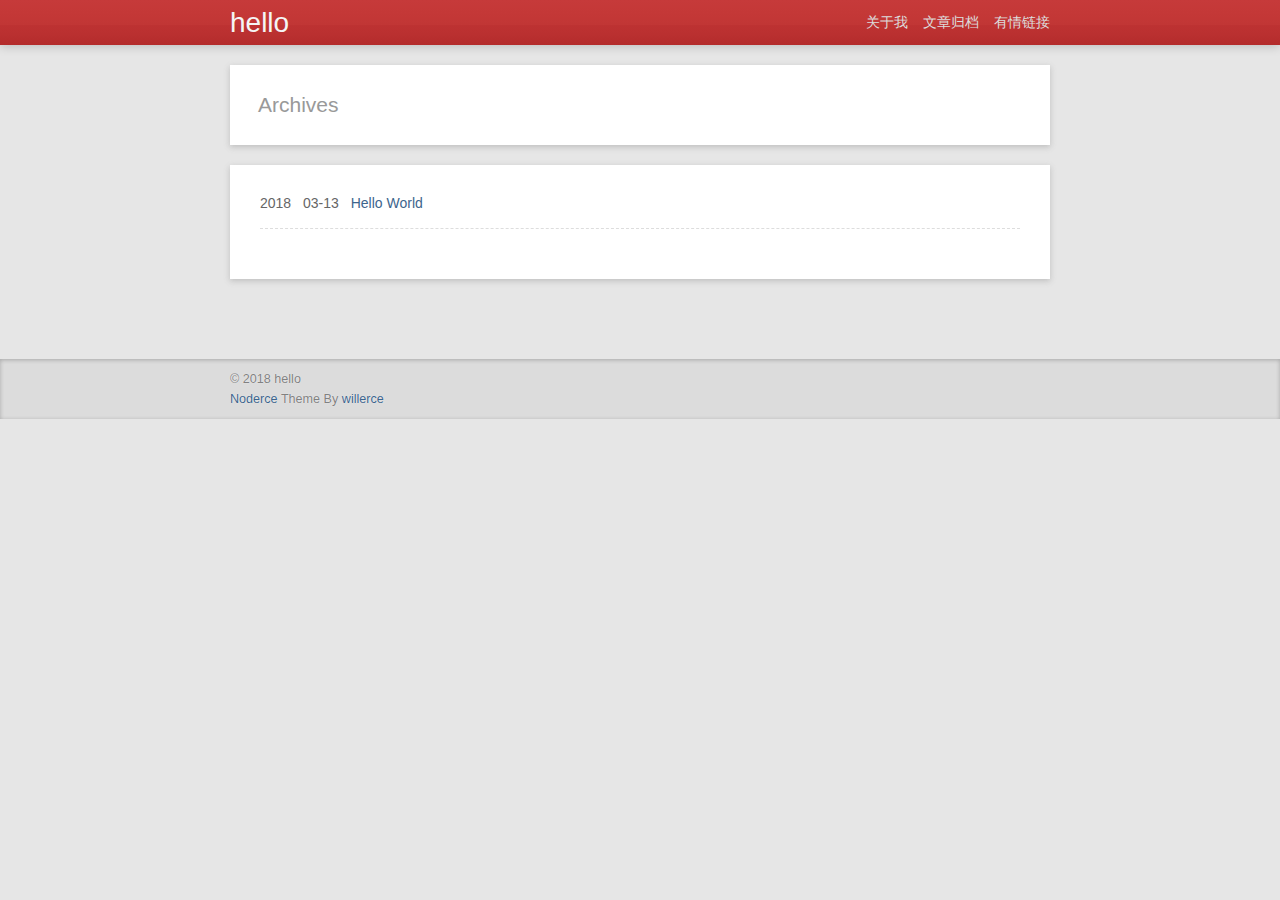
<file: archives/index.html>
<!DOCTYPE HTML>
<html>
<head>
  <meta charset="utf-8">
  
  <title>hello › Archives</title>
  
  
  
  <meta name="viewport" content="width=device-width, initial-scale=1, maximum-scale=1">

  
  <meta property="og:site_name" content="hello"/>

  
    <meta property="og:image" content="undefined"/>
  

  <link href="/favicon.png" rel="icon">
  <link rel="alternate" href="http://feeds.feedburner.com/willerce" title="hello" type="application/atom+xml">
  <link rel="stylesheet" href="/css/style.css" media="screen" type="text/css">
  
<script type="text/javascript">
  var _gaq = _gaq || [];
  _gaq.push(['_setAccount', 'UA-32857089-1']);
  _gaq.push(['_trackPageview']);

  (function() {
    var ga = document.createElement('script'); ga.type = 'text/javascript'; ga.async = true;
    ga.src = ('https:' == document.location.protocol ? 'https://ssl' : 'http://www') + '.google-analytics.com/ga.js';
    var s = document.getElementsByTagName('script')[0]; s.parentNode.insertBefore(ga, s);
  })();
</script>

</head>


<body>
  <header id="header"><div class="meta inner">
  <h1><a href="/">hello</a></h1>
  <h2><a href="/">hello</a></h2>
  <nav id="main-nav">
    <ul>
      
      <li><a href="/about">关于我</a></li>
      
      <li><a href="/archives">文章归档</a></li>
      
      <li><a href="/links">有情链接</a></li>
      
    </ul>
    <div class="clearfix"></div>
  </nav>
</div>
<div class="clearfix"></div>
</header>
  <div id="content" class="inner">
    <div id="main-col" class="alignleft"><div id="wrapper">
<h2 class="archive-title">Archives</h2>

  
  <article class="archive">
  
    
    
      
      <div class="archive-itme"><div id="2018" class="archive-year">2018</div>
      <ul>
      
      <li>
      <time datetime="2018-03-13T09:05:03.262Z">03-13</time>
      <a href="/2018/03/13/hello-world/">Hello World</a>
      </li>
  
  </article>




</div></div>
    <div class="clearfix"></div>
  </div>
  <footer id="footer"><div class="inner"><div class="alignleft">
  <p>
  
    &copy; 2018 hello
  
  </p>
  <p>
    <a href="http://github.com/willerce/hexo-theme-noderce">Noderce</a> Theme By <a href="http://willerce.com" >willerce</a>
  </p>

</div>
<div class="clearfix"></div></div></footer>
  <script type="text/javascript">

</script>

</body>
</html>
</file>
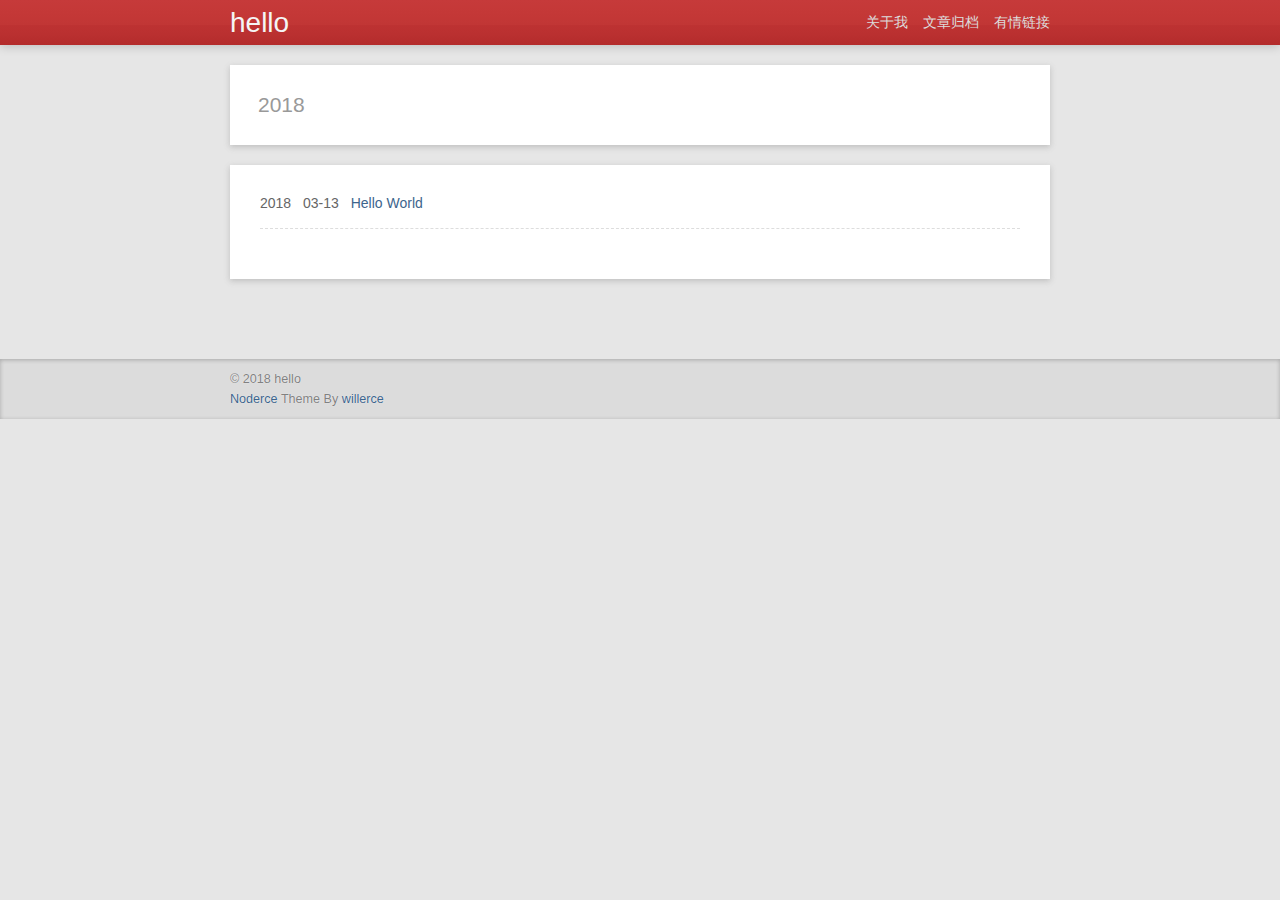
<file: archives/2018/index.html>
<!DOCTYPE HTML>
<html>
<head>
  <meta charset="utf-8">
  
  <title>hello › Archives: 2018</title>
  
  
  
  <meta name="viewport" content="width=device-width, initial-scale=1, maximum-scale=1">

  
  <meta property="og:site_name" content="hello"/>

  
    <meta property="og:image" content="undefined"/>
  

  <link href="/favicon.png" rel="icon">
  <link rel="alternate" href="http://feeds.feedburner.com/willerce" title="hello" type="application/atom+xml">
  <link rel="stylesheet" href="/css/style.css" media="screen" type="text/css">
  
<script type="text/javascript">
  var _gaq = _gaq || [];
  _gaq.push(['_setAccount', 'UA-32857089-1']);
  _gaq.push(['_trackPageview']);

  (function() {
    var ga = document.createElement('script'); ga.type = 'text/javascript'; ga.async = true;
    ga.src = ('https:' == document.location.protocol ? 'https://ssl' : 'http://www') + '.google-analytics.com/ga.js';
    var s = document.getElementsByTagName('script')[0]; s.parentNode.insertBefore(ga, s);
  })();
</script>

</head>


<body>
  <header id="header"><div class="meta inner">
  <h1><a href="/">hello</a></h1>
  <h2><a href="/">hello</a></h2>
  <nav id="main-nav">
    <ul>
      
      <li><a href="/about">关于我</a></li>
      
      <li><a href="/archives">文章归档</a></li>
      
      <li><a href="/links">有情链接</a></li>
      
    </ul>
    <div class="clearfix"></div>
  </nav>
</div>
<div class="clearfix"></div>
</header>
  <div id="content" class="inner">
    <div id="main-col" class="alignleft"><div id="wrapper">
<h2 class="archive-title">2018</h2>

  
  <article class="archive">
  
    
    
      
      <div class="archive-itme"><div id="2018" class="archive-year">2018</div>
      <ul>
      
      <li>
      <time datetime="2018-03-13T09:05:03.262Z">03-13</time>
      <a href="/2018/03/13/hello-world/">Hello World</a>
      </li>
  
  </article>




</div></div>
    <div class="clearfix"></div>
  </div>
  <footer id="footer"><div class="inner"><div class="alignleft">
  <p>
  
    &copy; 2018 hello
  
  </p>
  <p>
    <a href="http://github.com/willerce/hexo-theme-noderce">Noderce</a> Theme By <a href="http://willerce.com" >willerce</a>
  </p>

</div>
<div class="clearfix"></div></div></footer>
  <script type="text/javascript">

</script>

</body>
</html>
</file>
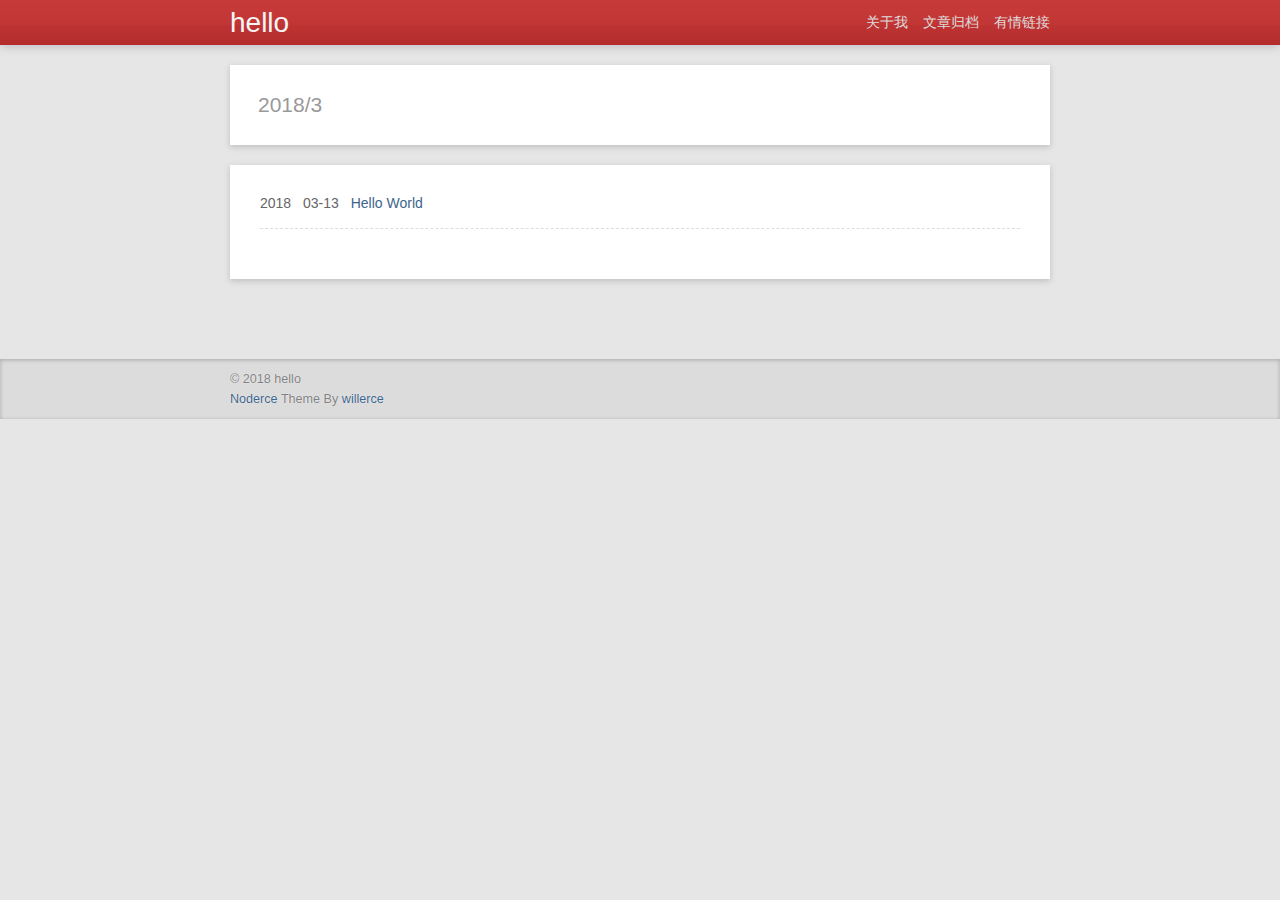
<file: archives/2018/03/index.html>
<!DOCTYPE HTML>
<html>
<head>
  <meta charset="utf-8">
  
  <title>hello › Archives: 2018/3</title>
  
  
  
  <meta name="viewport" content="width=device-width, initial-scale=1, maximum-scale=1">

  
  <meta property="og:site_name" content="hello"/>

  
    <meta property="og:image" content="undefined"/>
  

  <link href="/favicon.png" rel="icon">
  <link rel="alternate" href="http://feeds.feedburner.com/willerce" title="hello" type="application/atom+xml">
  <link rel="stylesheet" href="/css/style.css" media="screen" type="text/css">
  
<script type="text/javascript">
  var _gaq = _gaq || [];
  _gaq.push(['_setAccount', 'UA-32857089-1']);
  _gaq.push(['_trackPageview']);

  (function() {
    var ga = document.createElement('script'); ga.type = 'text/javascript'; ga.async = true;
    ga.src = ('https:' == document.location.protocol ? 'https://ssl' : 'http://www') + '.google-analytics.com/ga.js';
    var s = document.getElementsByTagName('script')[0]; s.parentNode.insertBefore(ga, s);
  })();
</script>

</head>


<body>
  <header id="header"><div class="meta inner">
  <h1><a href="/">hello</a></h1>
  <h2><a href="/">hello</a></h2>
  <nav id="main-nav">
    <ul>
      
      <li><a href="/about">关于我</a></li>
      
      <li><a href="/archives">文章归档</a></li>
      
      <li><a href="/links">有情链接</a></li>
      
    </ul>
    <div class="clearfix"></div>
  </nav>
</div>
<div class="clearfix"></div>
</header>
  <div id="content" class="inner">
    <div id="main-col" class="alignleft"><div id="wrapper">
<h2 class="archive-title">2018/3</h2>

  
  <article class="archive">
  
    
    
      
      <div class="archive-itme"><div id="2018" class="archive-year">2018</div>
      <ul>
      
      <li>
      <time datetime="2018-03-13T09:05:03.262Z">03-13</time>
      <a href="/2018/03/13/hello-world/">Hello World</a>
      </li>
  
  </article>




</div></div>
    <div class="clearfix"></div>
  </div>
  <footer id="footer"><div class="inner"><div class="alignleft">
  <p>
  
    &copy; 2018 hello
  
  </p>
  <p>
    <a href="http://github.com/willerce/hexo-theme-noderce">Noderce</a> Theme By <a href="http://willerce.com" >willerce</a>
  </p>

</div>
<div class="clearfix"></div></div></footer>
  <script type="text/javascript">

</script>

</body>
</html>
</file>
<file: css/style.css>
* {
  margin: 0;
  padding: 0;
}
body {
  background: #e6e6e6;
  color: #444;
  font-family: "Helvetica Neue", Helvetica, Arial, "Microsoft Yahei", sans-serif;
  font-size: 14px;
  text-shadow: 0 0 1px transparent;
}
@media screen and (max-width: 600px) {
  body {
    font-size: 12px;
  }
}
h1,
h2,
h3,
h4,
h5,
h6 {
  font-family: "Helvetica Neue", Helvetica, Arial, "Microsoft Yahei", sans-serif;
}
h1 {
  font-size: 1.8em;
}
h2 {
  font-size: 1.5em;
}
h3 {
  font-size: 1.3em;
}
a {
  text-decoration: none;
  color: #3d658d;
}
a:hover {
  text-decoration: underline;
}
.alignleft {
  float: left;
}
.alignright {
  float: right;
}
.clearfix {
  zoom: 1;
}
.clearfix:before,
.clearfix:after {
  content: "";
  display: table;
}
.clearfix:after {
  clear: both;
}
.inner {
  width: 820px;
  margin: 0 auto;
  position: relative;
}
.inner:after,
.inner:before {
  content: " ";
  display: table;
}
@media screen and (max-width: 820px) {
  .inner {
    width: 100%;
  }
}
#main-col {
  width: 100%;
}
#content {
  margin-top: 20px;
}
#header {
  height: 45px;
  background: #bb3131;
  background: -webkit-linear-gradient(top, #c63a3a 0, #c43837 29%, #c13635 55%, #bd3232 55%, #ba3030 77%, #b32b2b 100%);
  background: -moz-linear-gradient(top, #c63a3a 0, #c43837 29%, #c13635 55%, #bd3232 55%, #ba3030 77%, #b32b2b 100%);
  background: -o-linear-gradient(top, #c63a3a 0, #c43837 29%, #c13635 55%, #bd3232 55%, #ba3030 77%, #b32b2b 100%);
  background: -ms-linear-gradient(top, #c63a3a 0, #c43837 29%, #c13635 55%, #bd3232 55%, #ba3030 77%, #b32b2b 100%);
  background: linear-gradient(to bottom, #c63a3a 0, #c43837 29%, #c13635 55%, #bd3232 55%, #ba3030 77%, #b32b2b 100%);
  -webkit-box-shadow: 0 1px 10px rgba(0,0,0,0.2);
  box-shadow: 0 1px 10px rgba(0,0,0,0.2);
}
#header h1 {
  font-weight: normal;
  font-size: 2em;
  line-height: 45px;
}
#header h1 a {
  color: #f5f5f5;
}
#header h2 {
  display: none;
}
@media screen and (max-width: 820px) {
  #header {
    padding: 0 1em;
  }
}
#main-nav {
  position: absolute;
  right: 0;
  top: 0;
}
#main-nav ul {
  list-style: none;
}
#main-nav ul li {
  float: left;
  margin-left: 15px;
  line-height: 45px;
}
#main-nav ul li a {
  color: #ddd;
}
#main-nav ul li a:hover {
  color: #fff;
}
article {
  position: relative;
  overflow: hidden;
  background: #fff;
  -webkit-box-shadow: 0 2px 6px rgba(100,100,100,0.3);
  box-shadow: 0 2px 6px rgba(100,100,100,0.3);
  margin-bottom: 20px;
  padding: 30px;
}
@media screen and (max-width: 820px) {
  article {
    padding: 15px;
    margin: 8px 8px 15px 8px;
  }
}
article .post-content {
  position: relative;
}
article header time {
  color: #999;
  font: 0.8em "Helvetica Neue", Helvetica, Arial, "Microsoft Yahei", sans-serif;
  margin-top: 10px;
  display: block;
  line-height: 1;
}
article header .title {
  font-weight: bold;
  font-size: 1.6em;
  font-family: Pmingliu, Mingliu;
}
article header .title a:hover {
  text-decoration: underline;
}
@media screen and (max-width: 820px) {
  article header .title {
    font-weight: normal;
    font-size: 1.4em;
  }
}
article .entry {
  line-height: 1.9;
}
@media screen and (max-width: 820px) {
  article .entry {
    line-height: 1.5;
  }
}
article .entry p,
article .entry blockquote,
article .entry ul,
article .entry ol,
article .entry dl,
article .entry table,
article .entry iframe,
article .entry h3,
article .entry h4,
article .entry h5,
article .entry h6,
article .entry .video-container {
  margin-top: 15px;
}
article .entry blockquote {
  margin: 10px 0;
  padding: 8px 10px 8px 12px;
  border-left: 5px solid #ccc;
  background: #f1f1f1;
}
article .entry blockquote p {
  margin-top: 0;
}
article .entry code,
article .entry pre {
  font-family: Consolas, "Lucida Console", "Courier New", Menlo, Monaco, "Microsoft Yahei", monospace;
  font-size: 0.8em;
  line-height: 1.3;
}
article .entry code {
  background: #eee;
  color: #666;
  padding: 0 5px;
  margin: 0 2px;
  border: 1px solid #ddd;
  border-radius: 3px;
}
article .entry pre {
  background: #eee;
  border: 1px solid #ddd;
  margin-top: 15px;
  overflow: auto;
  padding: 7px 15px;
  border-radius: 2px;
}
article .entry pre code {
  background: none;
  padding: 0;
  margin: 0;
  border: none;
  border-radius: 0;
}
article .entry ul,
article .entry ol,
article .entry dl {
  margin-left: 20px;
}
article .entry ul ul,
article .entry ol ul,
article .entry dl ul,
article .entry ul ol,
article .entry ol ol,
article .entry dl ol,
article .entry ul dl,
article .entry ol dl,
article .entry dl dl {
  margin-top: 0;
}
article .entry h1,
article .entry h2 {
  font-weight: normal;
  border-bottom: 1px solid #ddd;
  padding-bottom: 10px;
  margin-top: 20px;
}
article .entry h3,
article .entry h4,
article .entry h5,
article .entry h6 {
  font-weight: normal;
}
article .entry h3 {
  font-size: 1.1em;
  font-weight: bold;
  color: #555;
  border-bottom: 1px dotted #ccc;
  padding: 0 0 5px 0;
}
article .entry img,
article .entry video {
  max-width: 100%;
  height: auto;
  border: none;
}
article .entry iframe {
  border: none;
}
article .entry hr {
  margin: 15px 0;
  border: none;
  border-bottom: 1px dotted #ccc;
}
article .entry .caption {
  display: block;
  margin-top: 5px;
  color: #999;
  position: relative;
  font-size: 0.9em;
  padding-left: 25px;
}
article .entry .caption:before {
  content: '\f040';
  position: absolute;
  font: 1.3em font-icon;
  position: absolute;
  left: 0;
  top: 3px;
}
article .entry .video-container {
  position: relative;
  padding-bottom: 56.25%;
  padding-top: 30px;
  height: 0;
  overflow: hidden;
}
article .entry .video-container iframe,
article .entry .video-container object,
article .entry .video-container embed {
  position: absolute;
  top: 0;
  left: 0;
  width: 100%;
  height: 100%;
  margin-top: 0;
}
article .entry .pullquote {
  float: right;
  border: none;
  padding: 0;
  margin: 1em 0 0.5em 1.5em;
  text-align: left;
  width: 45%;
  font-size: 1.5em;
}
article footer {
  margin-top: 15px;
  padding-top: 10px;
  color: #999;
  font-size: 0.9em;
  line-height: 16px;
  position: relative;
  min-height: 16px;
}
article footer a {
  color: #999;
}
article footer a:hover {
  color: #3d658d;
  text-decoration: none;
}
article footer a:before {
  font: 1.1em font-icon;
  padding-right: 10px;
  vertical-align: middle;
}
article footer .categories,
article footer .tags {
  position: relative;
  margin: 5px 0;
}
#page header .title {
  margin-bottom: 30px;
}
#comment {
  padding: 20px;
  background: #fff;
  -webkit-box-shadow: 0 2px 6px rgba(100,100,100,0.3);
  box-shadow: 0 2px 6px rgba(100,100,100,0.3);
  margin-bottom: 50px;
}
@media screen and (max-width: 600px) {
  #comment {
    padding: 15px;
    margin: 8px 8px 15px 8px;
  }
}
#comment .title {
  font-weight: normal;
  margin-bottom: 15px;
}
.pagination {
  background: #fff;
  -webkit-box-shadow: 0 2px 6px rgba(100,100,100,0.3);
  box-shadow: 0 2px 6px rgba(100,100,100,0.3);
  padding: 10px;
}
.pagination a {
  display: block;
  padding: 5px 10px;
}
.pagination a:hover {
  text-decoration: none;
  text-shadow: none;
}
.archive-title {
  color: #999;
  font-weight: normal;
  text-shadow: 0 0 1px #fff;
  background: #fff;
  padding: 28px 0 28px 28px;
  -webkit-box-shadow: 0 2px 6px rgba(100,100,100,0.3);
  box-shadow: 0 2px 6px rgba(100,100,100,0.3);
  margin-bottom: 20px;
}
.archive {
  margin-bottom: 50px;
}
.archive ul {
  list-style: none;
  margin-left: 43px;
  margin-top: -26px;
}
.archive ul li {
  margin: 7px 0;
}
.archive ul li time {
  margin-right: 8px;
  color: #666;
}
.archive .archive-itme {
  margin-bottom: 20px;
  padding-bottom: 10px;
  border-bottom: 1px dashed #ddd;
}
.archive .archive-year {
  color: #666;
  margin-bottom: 10px;
}
#sidebar {
  width: 33%;
  line-height: 1.8em;
}
@media screen and (max-width: 900px) {
  #sidebar {
    float: none;
    width: 100%;
  }
}
#sidebar .widget {
  background: #fff;
  margin-bottom: 30px;
  word-wrap: break-word;
}
#sidebar .widget .title {
  padding: 15px 20px;
  font-size: 1em;
  border-bottom: 1px solid #ddd;
  font-weight: normal;
}
#sidebar .widget .entry {
  font-size: 0.9em;
  padding: 15px 20px;
}
#sidebar .widget ul,
#sidebar .widget ol,
#sidebar .widget dl {
  list-style: none;
}
#sidebar .widget ul ul,
#sidebar .widget ol ul,
#sidebar .widget dl ul,
#sidebar .widget ul ol,
#sidebar .widget ol ol,
#sidebar .widget dl ol,
#sidebar .widget ul dl,
#sidebar .widget ol dl,
#sidebar .widget dl dl {
  list-style: disc;
  margin-left: 20px;
}
#sidebar .search {
  margin-bottom: 30px;
}
#sidebar .search input {
  background: #fff;
  font-family: "Helvetica Neue", Helvetica, Arial, "Microsoft Yahei", sans-serif;
  font-style: italic;
  font-size: 1em;
  padding: 10px 15px;
  border: 1px solid #ddd;
  width: 100%;
  -webkit-box-sizing: border-box;
  -moz-box-sizing: border-box;
  box-sizing: border-box;
  color: #999;
}
#sidebar .search input:focus {
  color: #444;
}
#sidebar .tag small {
  margin-left: 15px;
  color: #999;
}
#sidebar .tag small:before {
  content: '(';
}
#sidebar .tag small:after {
  content: ')';
}
#sidebar .twitter li {
  border-bottom: 1px solid #ddd;
  padding: 15px 20px;
  font-size: 0.9em;
}
#sidebar .twitter li:last-of-type {
  border-bottom: none;
}
#sidebar .twitter small {
  display: block;
  margin-top: 10px;
  color: #999;
  line-height: 1;
}
#sidebar .tagcloud .entry {
  padding-right: 5px;
}
#sidebar .tagcloud a {
  margin-right: 10px;
  display: inline-block;
}
#footer {
  margin-top: 30px;
  padding: 10px 0;
  color: #818181;
  font: 0.9em/1.6 "Helvetica Neue", Helvetica, Arial, "Microsoft Yahei", sans-serif;
  text-shadow: 0 0 1px #fff;
  -webkit-box-shadow: inset 0 1px 4px rgba(0,0,0,0.24);
  box-shadow: inset 0 1px 4px rgba(0,0,0,0.24);
  background: #dcdcdc;
}
@media screen and (max-width: 820px) {
  #footer {
    padding: 10px 1em;
  }
}
.entry .gist {
  background: #eee;
  border: 1px solid #ddd;
  margin-top: 15px;
  padding: 7px 15px;
  border-radius: 2px;
  text-shadow: 0 0 1px #fff;
  line-height: 1.6;
  overflow: auto;
  color: #666;
}
.entry .gist .gist-file {
  border: none;
  font-family: inherit;
  margin: 0;
  font-size: 0.9em;
}
.entry .gist .gist-file .gist-data {
  background: none;
  border-bottom: none;
}
.entry .gist .gist-file .gist-data pre {
  padding: 0 !important;
  font-family: Consolas, "Lucida Console", "Courier New", Menlo, Monaco, "Microsoft Yahei", monospace;
}
.entry .gist .gist-file .gist-meta {
  background: none;
  color: #999;
  margin-top: 5px;
  padding: 0;
  text-shadow: 0 0 1px #fff;
  font-size: 100%;
}
.entry .gist .gist-file .gist-meta a {
  color: #3d658d;
}
.entry .gist .gist-file .gist-meta a:visited {
  color: #3d658d;
}
figure.highlight {
  background: #eee;
  border: 1px solid #ddd;
  margin-top: 15px;
  padding: 7px 15px;
  border-radius: 2px;
  text-shadow: 0 0 1px #fff;
  line-height: 1.6;
  overflow: auto;
  position: relative;
  font-size: 0.9em;
}
figure.highlight figcaption {
  color: #999;
  margin-bottom: 5px;
  text-shadow: 0 0 1px #fff;
}
figure.highlight figcaption a {
  position: absolute;
  right: 15px;
}
figure.highlight pre {
  border: none;
  padding: 0;
  margin: 0;
}
figure.highlight table {
  margin-top: 0;
  border-spacing: 0;
}
figure.highlight .gutter {
  color: #999;
  padding-right: 15px;
  border-right: 1px solid #ddd;
  text-align: right;
}
figure.highlight .code {
  padding-left: 15px;
  border-left: 1px solid #fff;
  color: #666;
}
pre .comment,
pre .template_comment,
pre .diff .header,
pre .doctype,
pre .pi,
pre .lisp .string,
pre .javadoc {
  color: #93a1a1;
  font-style: italic;
}
pre .keyword,
pre .winutils,
pre .method,
pre .addition,
pre .css .tag,
pre .request,
pre .status,
pre .nginx .title {
  color: #859900;
}
pre .number,
pre .command,
pre .string,
pre .tag .value,
pre .phpdoc,
pre .tex .formula,
pre .regexp,
pre .hexcolor {
  color: #2aa198;
}
pre .title,
pre .localvars,
pre .chunk,
pre .decorator,
pre .built_in,
pre .identifier,
pre .vhdl,
pre .literal,
pre .id {
  color: #268bd2;
}
pre .attribute,
pre .variable,
pre .lisp .body,
pre .smalltalk .number,
pre .constant,
pre .class .title,
pre .parent,
pre .haskell .type {
  color: #b58900;
}
pre .preprocessor,
pre .preprocessor .keyword,
pre .shebang,
pre .symbol,
pre .symbol .string,
pre .diff .change,
pre .special,
pre .attr_selector,
pre .important,
pre .subst,
pre .cdata,
pre .clojure .title {
  color: #cb4b16;
}
pre .deletion {
  color: #dc322f;
}
</file>
